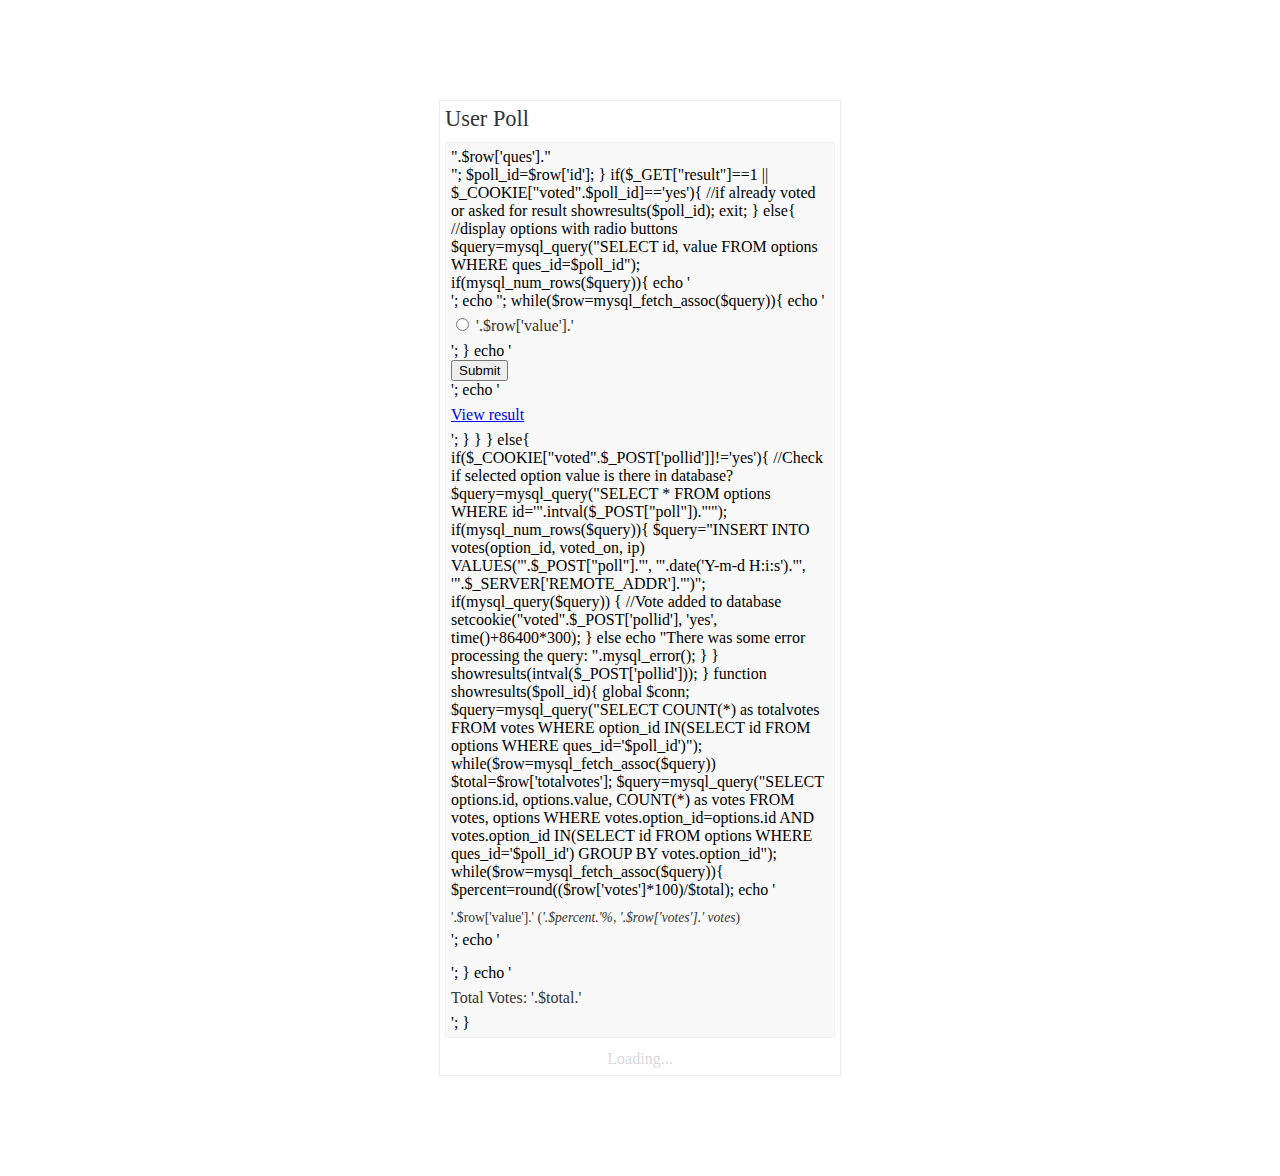
<file: enquete/pool/index.html>
<!DOCTYPE html PUBLIC "-//W3C//DTD XHTML 1.0 Transitional//EN" "http://www.w3.org/TR/xhtml1/DTD/xhtml1-transitional.dtd">
<html xmlns="http://www.w3.org/1999/xhtml"  dir="ltr" lang="en-US">
<head>
<meta http-equiv="Content-Type" content="text/html; charset=UTF-8" />
<title>AJAX Poll Using jQuery and PHP</title>

<link rel="stylesheet" type="text/css" href="styles.css" />
<script type="text/javascript" src="js/jquery-1.3.2.js" ></script>
<script type="text/javascript" >
$(function(){
	var loader=$('#loader');
	var pollcontainer=$('#pollcontainer');
	loader.fadeIn();
	//Load the poll form
	$.get('poll.php', '', function(data, status){
		pollcontainer.html(data);
		animateResults(pollcontainer);
		pollcontainer.find('#viewresult').click(function(){
			//if user wants to see result
			loader.fadeIn();
			$.get('poll.php', 'result=1', function(data,status){
				pollcontainer.fadeOut(1000, function(){
					$(this).html(data);
					animateResults(this);
				});
				loader.fadeOut();
			});
			//prevent default behavior
			return false;
		}).end()
		.find('#pollform').submit(function(){
			var selected_val=$(this).find('input[name=poll]:checked').val();
			if(selected_val!=''){
				//post data only if a value is selected
				loader.fadeIn();
				$.post('poll.php', $(this).serialize(), function(data, status){
					$('#formcontainer').fadeOut(100, function(){
						$(this).html(data);
						animateResults(this);
						loader.fadeOut();
					});
				});
			}
			//prevent form default behavior
			return false;
		});
		loader.fadeOut();
	});
	
	function animateResults(data){
		$(data).find('.bar').hide().end().fadeIn('slow', function(){
							$(this).find('.bar').each(function(){
								var bar_width=$(this).css('width');
								$(this).css('width', '0').animate({ width: bar_width }, 1000);
							});
						});
	}
	
});
</script>
</head>
<body>
	<div id="container" >
		<h1>User Poll</h1>
		<div id="pollcontainer" >
		</div>
		<p id="loader" >Loading...</p>
	</div>
</body>
</html>
</file>
<file: enquete/pool/styles.css>
#container{
	width:400px;
	border:1px solid #eee;
	margin:100px auto;
}
#container h1{
	margin:0; padding:5px; 
	font-size:1.4em; font-family:Georgia, serif;
	font-weight:normal; color:#333;
}
#container p{
	font-family:Georgia, serif; color:#333; 
	margin:0; line-height:2em;
}
#pollcontainer{
	margin:5px; border:1px solid #f3f3f3;
	background:#f9f9f9; padding:5px;
}
#loader{ display:none; text-align:center;}
.option{ margin:5px 0; }
.option p{ line-height:1.1em; font-size:0.85em; }
.bar{ height:10px; background:#3399cc; }
.yourvote{ background:#113399; }
</file>
